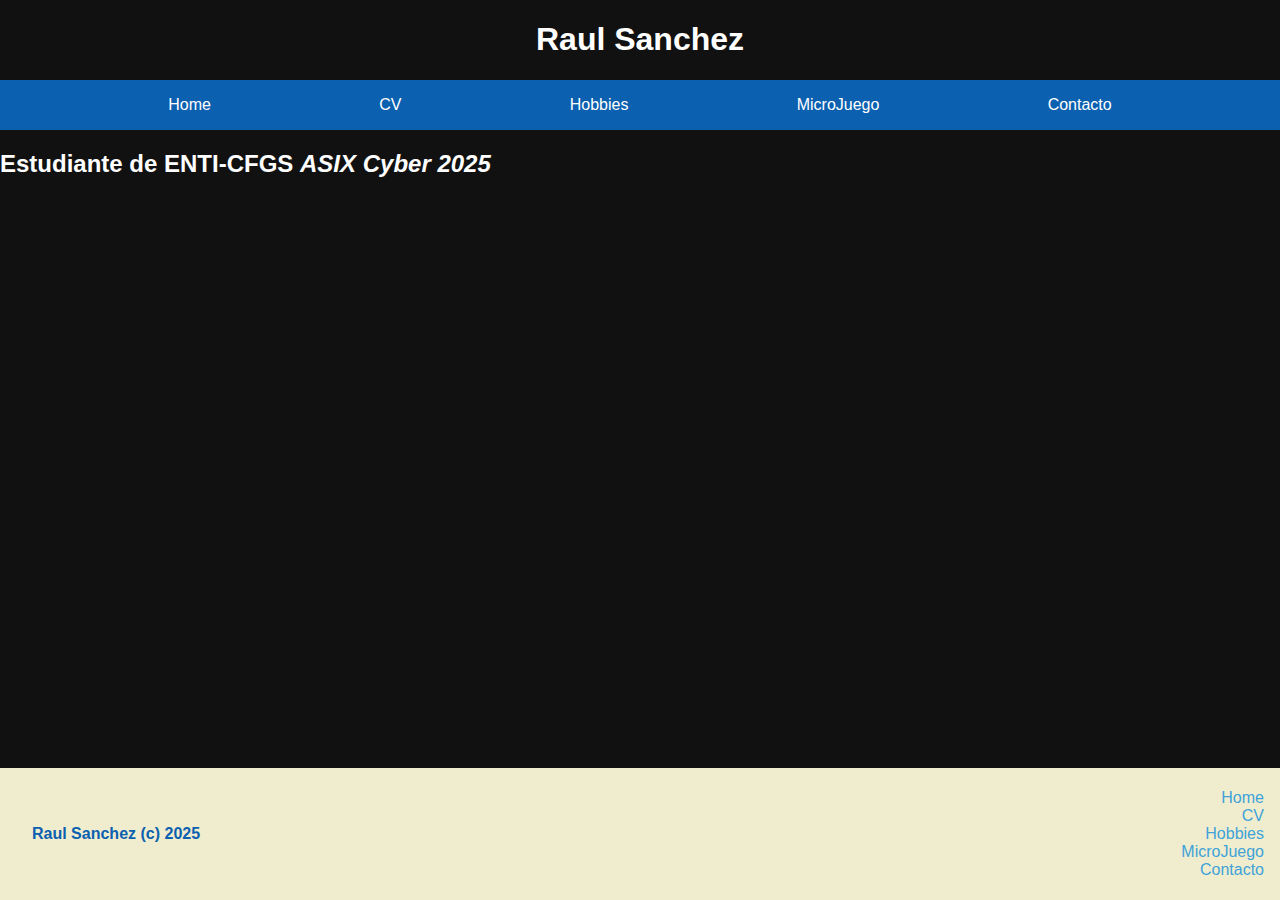
<file: index.html>
<!DOCTYPE html>
<html>
	<head>
		<title>Raul Sanchez</title>
		<link rel="stylesheet" href="estilo.css"/>
	</head>
	
		<body>
		<header>
			<h1>Raul Sanchez </h1>
				<nav>
					<ul>
						<li><a href="index.html">Home</a></li>
						<li><a href="CV.html">CV</a></li>
						<li><a href="hobbies.html">Hobbies</a></li>
						<li><a href="microjuego.html">MicroJuego</a></li>
						<li><a href="contacto.html">Contacto</a></li>
					</ul>
				</nav>
			</header>
			<main>
			<h2>Estudiante de<strong> ENTI-CFGS</strong>
			<strong><em>ASIX Cyber 2025</strong></em></h2>
			</main>
        <footer>
			<nav>
				<ul>
					<li><a href="index.html">Home</a></li>
					<li><a href="CV.html">CV</a></li>
					<li><a href="hobbies.html">Hobbies</a></li>
					<li><a href="microjuego.html">MicroJuego</a></li>
					<li><a href="contacto.html">Contacto</a></li>
				</ul>
			</nav>
            <p>Raul Sanchez (c) 2025</p>
        </footer>
		</body>
</html>
</file>
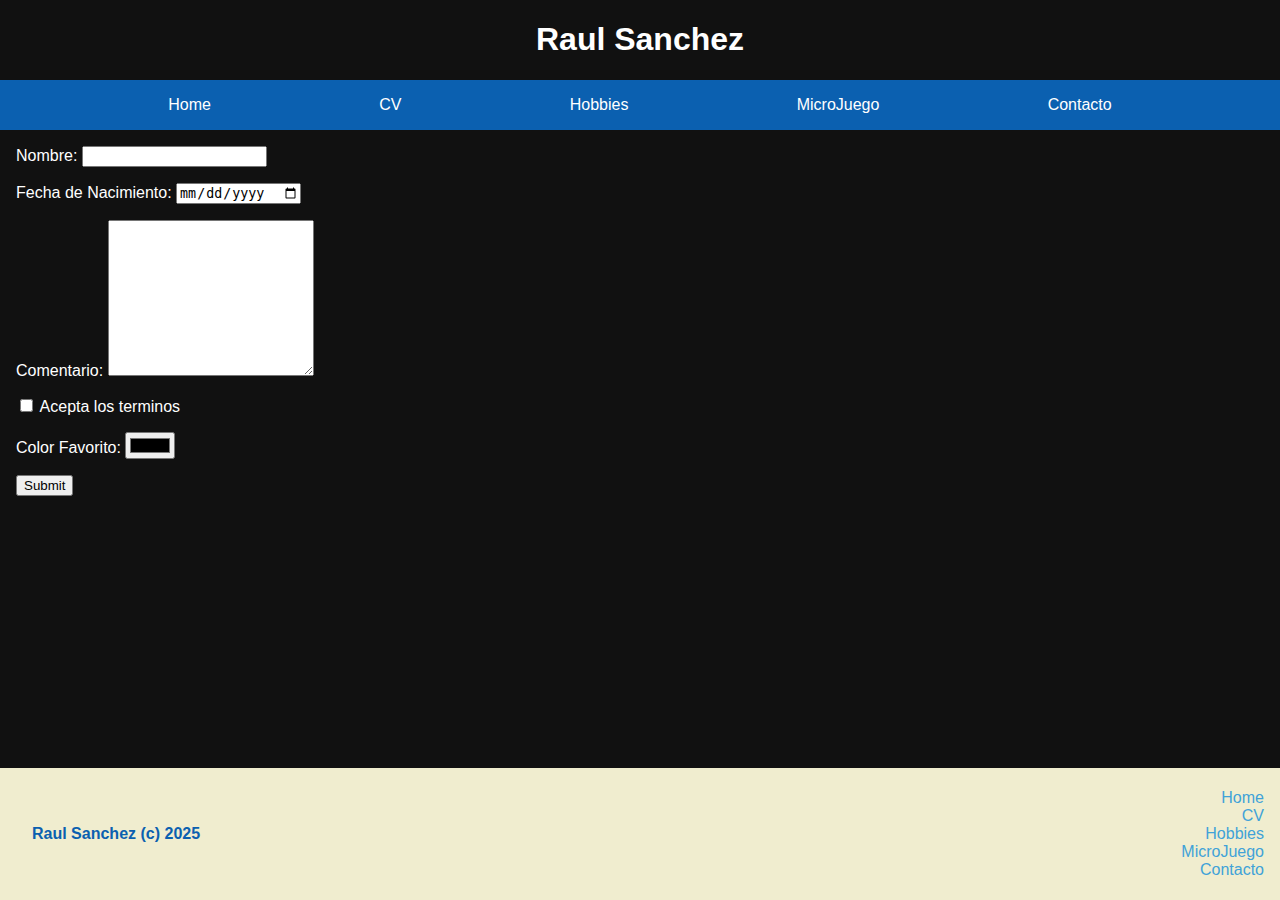
<file: Contacto.html>
<!DOCTYPE html>
<html>
	<head>
		<title>Raul Sanchez</title>
		<link rel="stylesheet" href="estilo.css"/>
		
		
	</head>
	
		<body>
			<header>
				<h1>Raul Sanchez</h1>
				<nav>
					<ul>
						<li><a href="index.html">Home</a></li>
						<li><a href="CV.html">CV</a></li>
						<li><a href="hobbies.html">Hobbies</a></li>
						<li><a href="microjuego.html">MicroJuego</a></li>
						<li><a href="contacto.html">Contacto</a></li>
					</ul>
				</nav>
			</header>
		<main>
			<form id="contact-form">
				<p id="nombre-campo"><label for ="campo-nombre">Nombre: </label><input type="text" name="Nombre" id="campo-nombre"/></p>
				<p id="fecha-campo"><label for ="campo-fecha">Fecha de Nacimiento: </label><input type="date" name="Fecha" id="campo-fecha"/></p>
				<!-- <p id="numero-campo"><label for="campo-numero">Edad: </label><input type="number" name="Edad" id="campo-numero" max="120"/></p> -->
				<!-- <p id="password-campo"><label for="campo-pass">Password: </label><input type ="password" name="Password" id="campo-pass"/></p> -->
				<p><label for="campo-comentario">Comentario: </label>
				<textarea id="campo-comentario" name="comentario"> </textarea> </p>
				<p id="check-campo"><input type="checkbox" name="Check" id="campo-checkbox"/><label for ="campo-checkbox"> Acepta los terminos</label></p>
				<p id="color-campo"><label for="campo-color">Color Favorito: </label><input type ="color" name="color" id="campo-color"/></p>
				<p><label for ="campo-enviar"></label><input type="submit" name="Enviar" id="campo-enviar"/></p>
			</form>
        </main>
        <footer>
			<nav>
				<ul>
					<li><a href="index.html">Home</a></li>
					<li><a href="CV.html">CV</a></li>
					<li><a href="hobbies.html">Hobbies</a></li>
					<li><a href="microjuego.html">MicroJuego</a></li>
					<li><a href="contacto.html">Contacto</a></li>
				</ul>
			</nav>
            <p>Raul Sanchez (c) 2025</p>
        </footer>
		<script type="text/javascript" src="contacto.js"></script>
    </body>
</html>
</file>
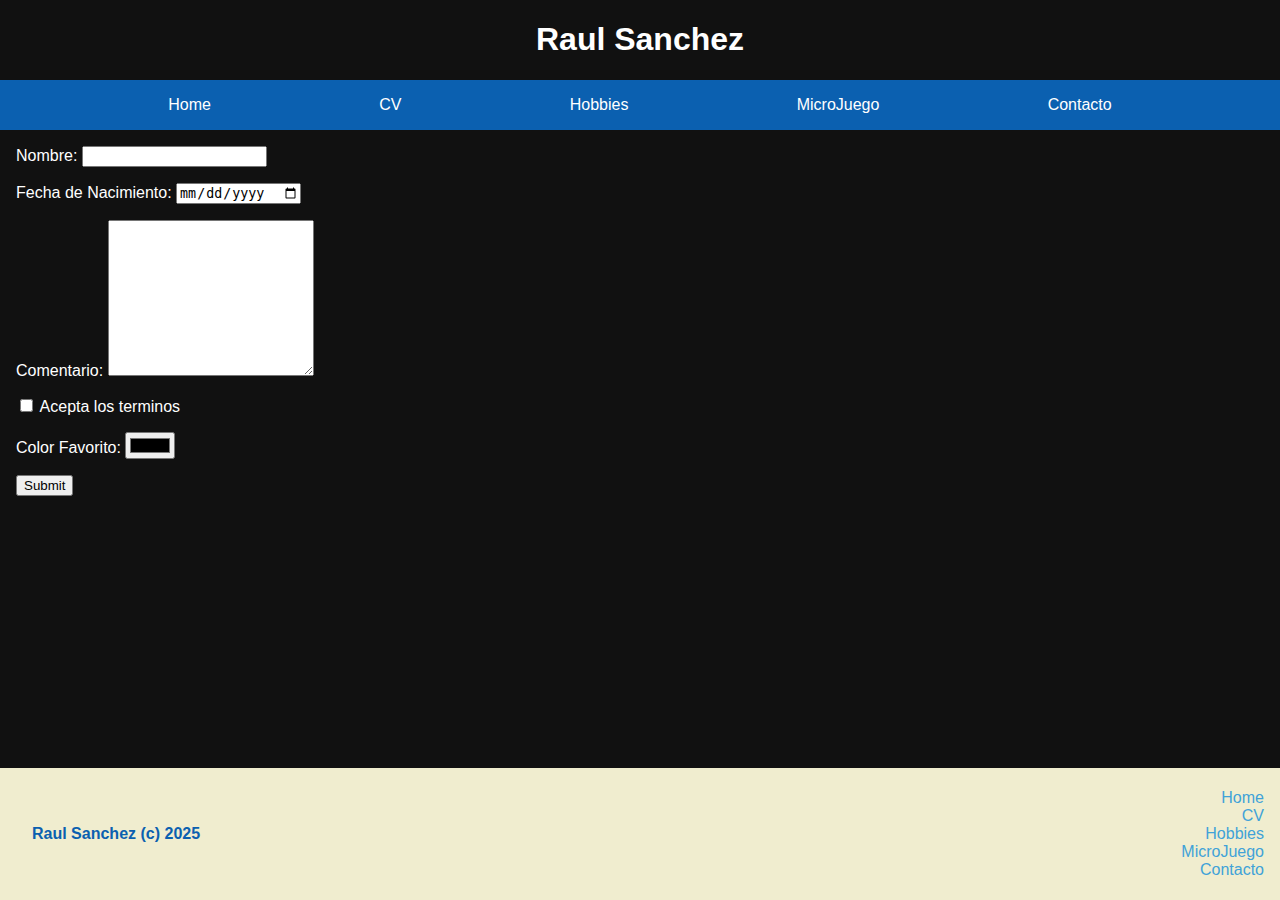
<file: contacto.html>
<!DOCTYPE html>
<html>
	<head>
		<title>Raul Sanchez</title>
		<link rel="stylesheet" href="estilo.css"/>
		
		
	</head>
	
		<body>
			<header>
				<h1>Raul Sanchez</h1>
				<nav>
					<ul>
						<li><a href="index.html">Home</a></li>
						<li><a href="CV.html">CV</a></li>
						<li><a href="hobbies.html">Hobbies</a></li>
						<li><a href="microjuego.html">MicroJuego</a></li>
						<li><a href="contacto.html">Contacto</a></li>
					</ul>
				</nav>
			</header>
		<main>
			<form id="contact-form">
				<p id="nombre-campo"><label for ="campo-nombre">Nombre: </label><input type="text" name="Nombre" id="campo-nombre"/></p>
				<p id="fecha-campo"><label for ="campo-fecha">Fecha de Nacimiento: </label><input type="date" name="Fecha" id="campo-fecha"/></p>
				<!-- <p id="numero-campo"><label for="campo-numero">Edad: </label><input type="number" name="Edad" id="campo-numero" max="120"/></p> -->
				<!-- <p id="password-campo"><label for="campo-pass">Password: </label><input type ="password" name="Password" id="campo-pass"/></p> -->
				<p><label for="campo-comentario">Comentario: </label>
				<textarea id="campo-comentario" name="comentario"> </textarea> </p>
				<p id="check-campo"><input type="checkbox" name="Check" id="campo-checkbox"/><label for ="campo-checkbox"> Acepta los terminos</label></p>
				<p id="color-campo"><label for="campo-color">Color Favorito: </label><input type ="color" name="color" id="campo-color"/></p>
				<p><label for ="campo-enviar"></label><input type="submit" name="Enviar" id="campo-enviar"/></p>
			</form>
        </main>
        <footer>
			<nav>
				<ul>
					<li><a href="index.html">Home</a></li>
					<li><a href="CV.html">CV</a></li>
					<li><a href="hobbies.html">Hobbies</a></li>
					<li><a href="microjuego.html">MicroJuego</a></li>
					<li><a href="contacto.html">Contacto</a></li>
				</ul>
			</nav>
            <p>Raul Sanchez (c) 2025</p>
        </footer>
		<script type="text/javascript" src="contacto.js"></script>
    </body>
</html>
</file>
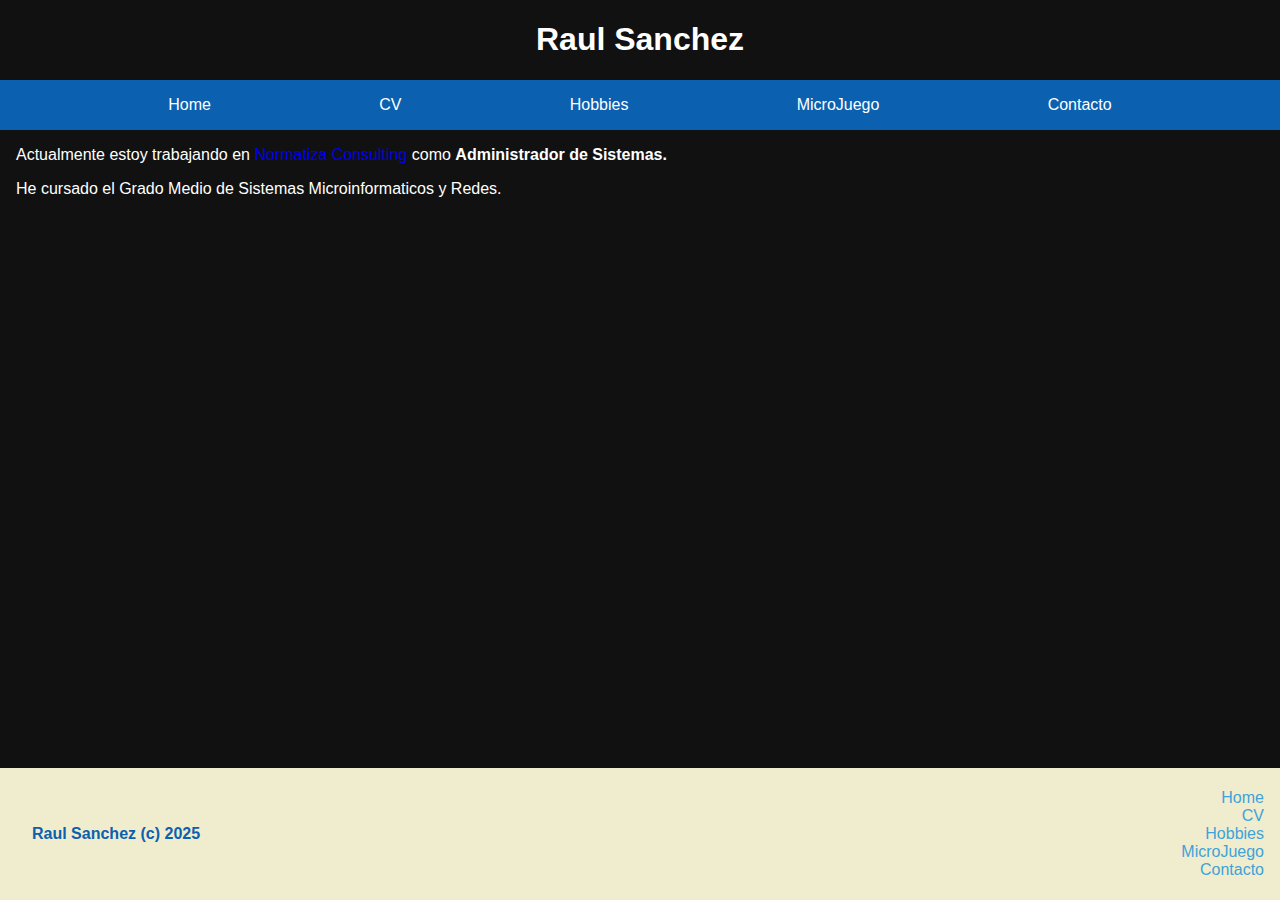
<file: CV.html>
<!DOCTYPE html>
<html>
	<head>
		<title>Raul Sanchez</title>
		<link rel="stylesheet" href="estilo.css"/>
	</head>
	
		<body>
			<header>
				<h1>Raul Sanchez</h1>
				<nav>
					<ul>
						<li><a href="index.html">Home</a></li>
						<li><a href="CV.html">CV</a></li>
						<li><a href="hobbies.html">Hobbies</a></li>
						<li><a href="microjuego.html">MicroJuego</a></li>
						<li><a href="contacto.html">Contacto</a></li>
					</ul>
				</nav>
			</header>
		<main>
            <p>Actualmente estoy trabajando en <a href="https://normatiza.es/">Normatiza Consulting</a> como <strong>Administrador de Sistemas.</strong></p>
            <p>He cursado el Grado Medio de Sistemas Microinformaticos y Redes.</p>
        </main>
        <footer>
			<nav>
				<ul>
					<li><a href="index.html">Home</a></li>
					<li><a href="CV.html">CV</a></li>
					<li><a href="hobbies.html">Hobbies</a></li>
					<li><a href="microjuego.html">MicroJuego</a></li>
					<li><a href="contacto.html">Contacto</a></li>
				</ul>
			</nav>
            <p>Raul Sanchez (c) 2025</p>
        </footer>
    </body>
</html>
</file>
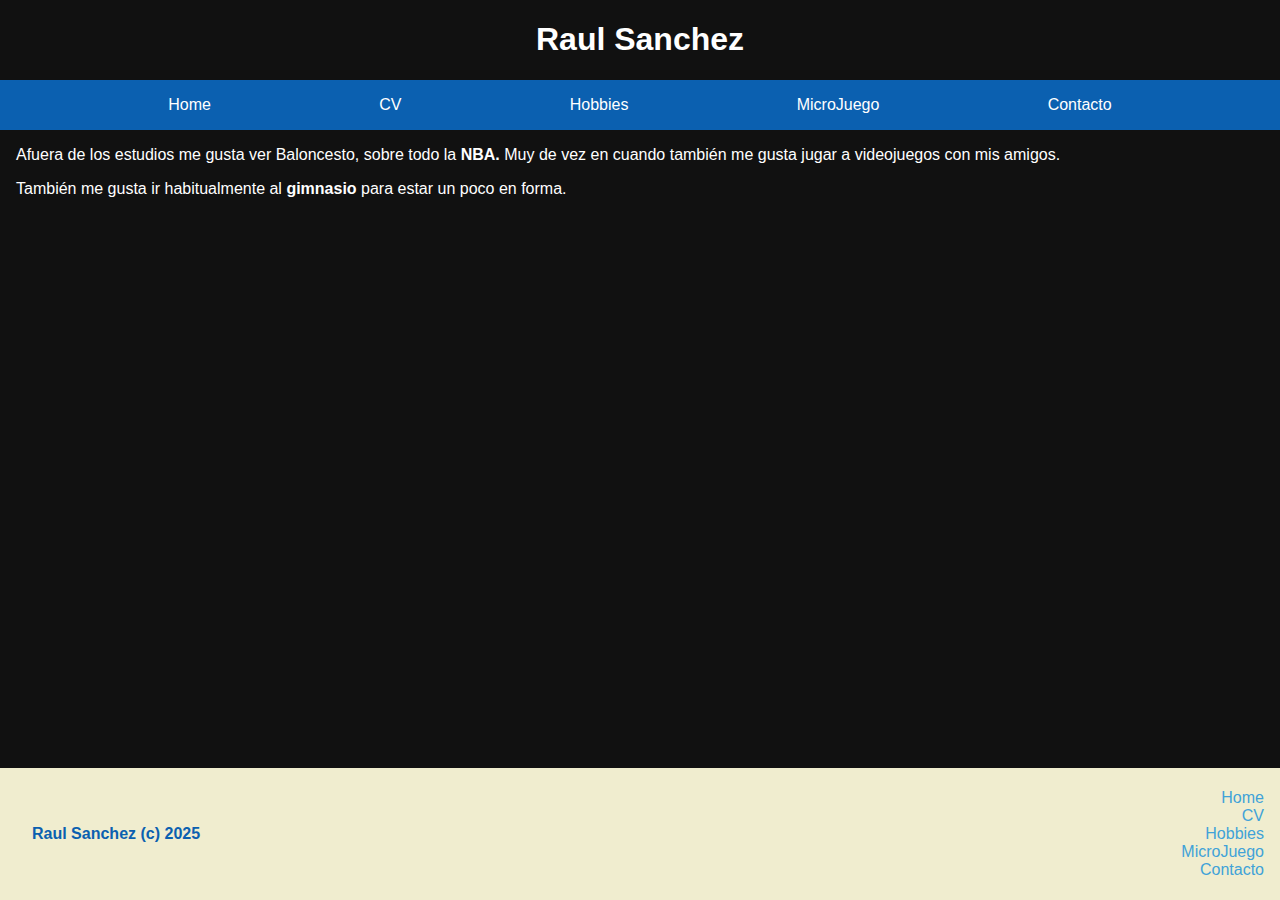
<file: hobbies.html>
<!DOCTYPE html>
<html>
	<head>
		<title>Raul Sanchez</title>
		<link rel="stylesheet" href="estilo.css"/>
	</head>
	
		<body>
			<header>
				<h1>Raul Sanchez</h1>
				<nav>
					<ul>
						<li><a href="index.html">Home</a></li>
						<li><a href="CV.html">CV</a></li>
						<li><a href="hobbies.html">Hobbies</a></li>
						<li><a href="microjuego.html">MicroJuego</a></li>
						<li><a href="contacto.html">Contacto</a></li>
					</ul>
				</nav>
			</header>
		<main>
            <p>Afuera de los estudios me gusta ver Baloncesto, sobre todo la <strong>NBA.</strong> Muy de vez en cuando también me gusta jugar a videojuegos con mis amigos.</p>
            <p>También me gusta ir habitualmente al <strong>gimnasio</strong> para estar un poco en forma.</p>
        </main>
        <footer>
			<nav>
				<ul>
					<li><a href="index.html">Home</a></li>
					<li><a href="CV.html">CV</a></li>
					<li><a href="hobbies.html">Hobbies</a></li>
					<li><a href="microjuego.html">MicroJuego</a></li>
					<li><a href="contacto.html">Contacto</a></li>
				</ul>
			</nav>
            <p>Raul Sanchez (c) 2025</p>
        </footer>
    </body>
</html>
</file>
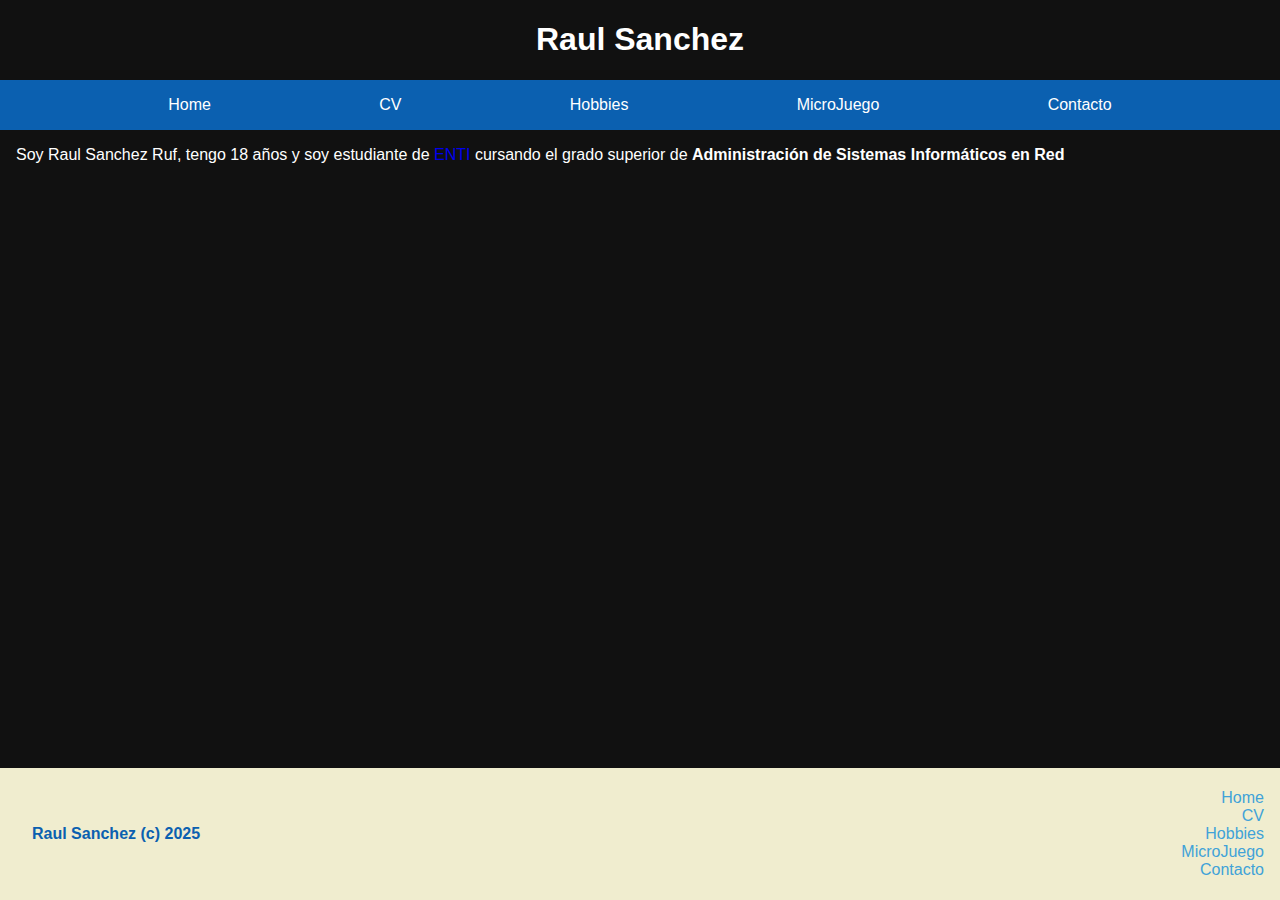
<file: home.html>
<!DOCTYPE html>
<html>
	<head>
		<title>Raul Sanchez</title>
		<link rel="stylesheet" href="estilo.css"/>
	</head>
	
		<body>
			<header>
				<h1>Raul Sanchez</h1>
				<nav>
					<ul>
						<li><a href="index.html">Home</a></li>
						<li><a href="CV.html">CV</a></li>
						<li><a href="hobbies.html">Hobbies</a></li>
						<li><a href="microjuego.html">MicroJuego</a></li>
						<li><a href="contacto.html">Contacto</a></li>
					</ul>
				</nav>
			</header>
		<main>
            <p>Soy Raul Sanchez Ruf, tengo 18 años y soy estudiante de <a href="https://enti.cat/es/"> ENTI</a> cursando el grado superior de <strong>Administración de Sistemas Informáticos en Red</strong></p>
        </main>
        <footer>
			<nav>
				<ul>
					<li><a href="index.html">Home</a></li>
					<li><a href="CV.html">CV</a></li>
					<li><a href="hobbies.html">Hobbies</a></li>
					<li><a href="microjuego.html">MicroJuego</a></li>
					<li><a href="contacto.html">Contacto</a></li>
				</ul>
			</nav>
            <p>Raul Sanchez (c) 2025</p>
        </footer>
    </body>
</html>
</file>
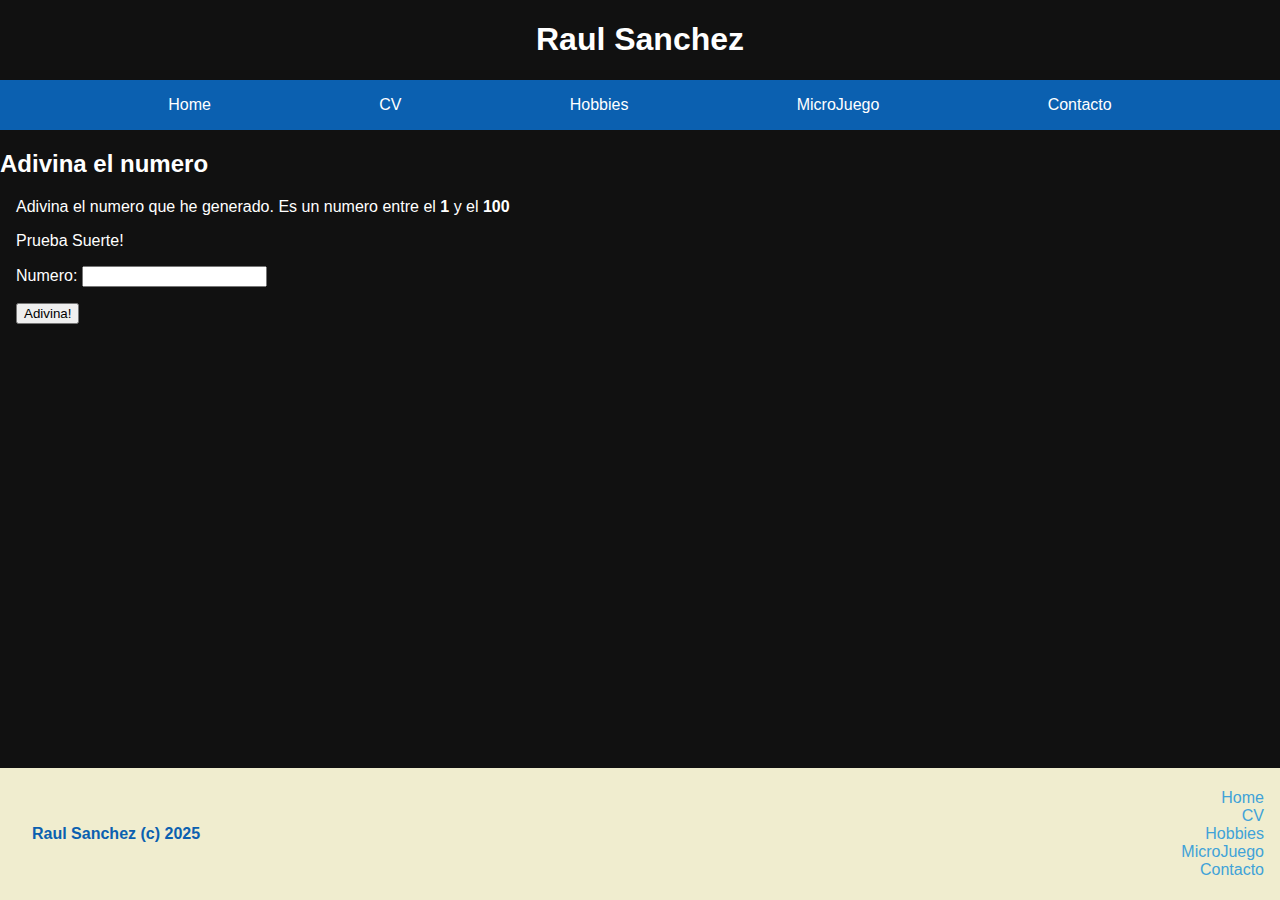
<file: microjuego.html>
<!DOCTYPE html>
<html>
	<head>
		<title>Raul Sanchez</title>
		<link rel="stylesheet" href="estilo.css"/>
		
		<script type="text/javascript" src="microjuegito.js"></script>
		
	</head>
	
		<body>
			<header>
				<h1>Raul Sanchez</h1>
				<nav class="navegacion-web">
					<ul>
						<li><a href="index.html">Home</a></li>
						<li><a href="CV.html">CV</a></li>
						<li><a href="hobbies.html">Hobbies</a></li>
						<li><a href="microjuego.html">MicroJuego</a></li>
						<li><a href="contacto.html">Contacto</a></li>
					</ul>
				</nav>
			</header>
		<main>
			<form>
				<h2>Adivina el numero </h2>
				<p>Adivina el numero que he generado. Es un numero entre el <strong>1 </strong> y el <strong>100 </strong></p>
				<p id="resultado">Prueba Suerte!</p>
				<p><label for="numero">Numero: </label><input type="number" name="tu-numero" id="numero"/></p>
				<p><label for ="campo-enviar"></label><input type="button" id="campo-enviar" value="Adivina!" onClick="compara_numero();"/></p>
			</form>
        </main>
        <footer>
			<nav class="navegacion-web">
				<ul>
					<li><a href="index.html">Home</a></li>
					<li><a href="CV.html">CV</a></li>
					<li><a href="hobbies.html">Hobbies</a></li>
					<li><a href="microjuego.html">MicroJuego</a></li>
					<li><a href="contacto.html">Contacto</a></li>
				</ul>
			</nav>
            <p>Raul Sanchez (c) 2025</p>
        </footer>
    </body>
</html>
</file>
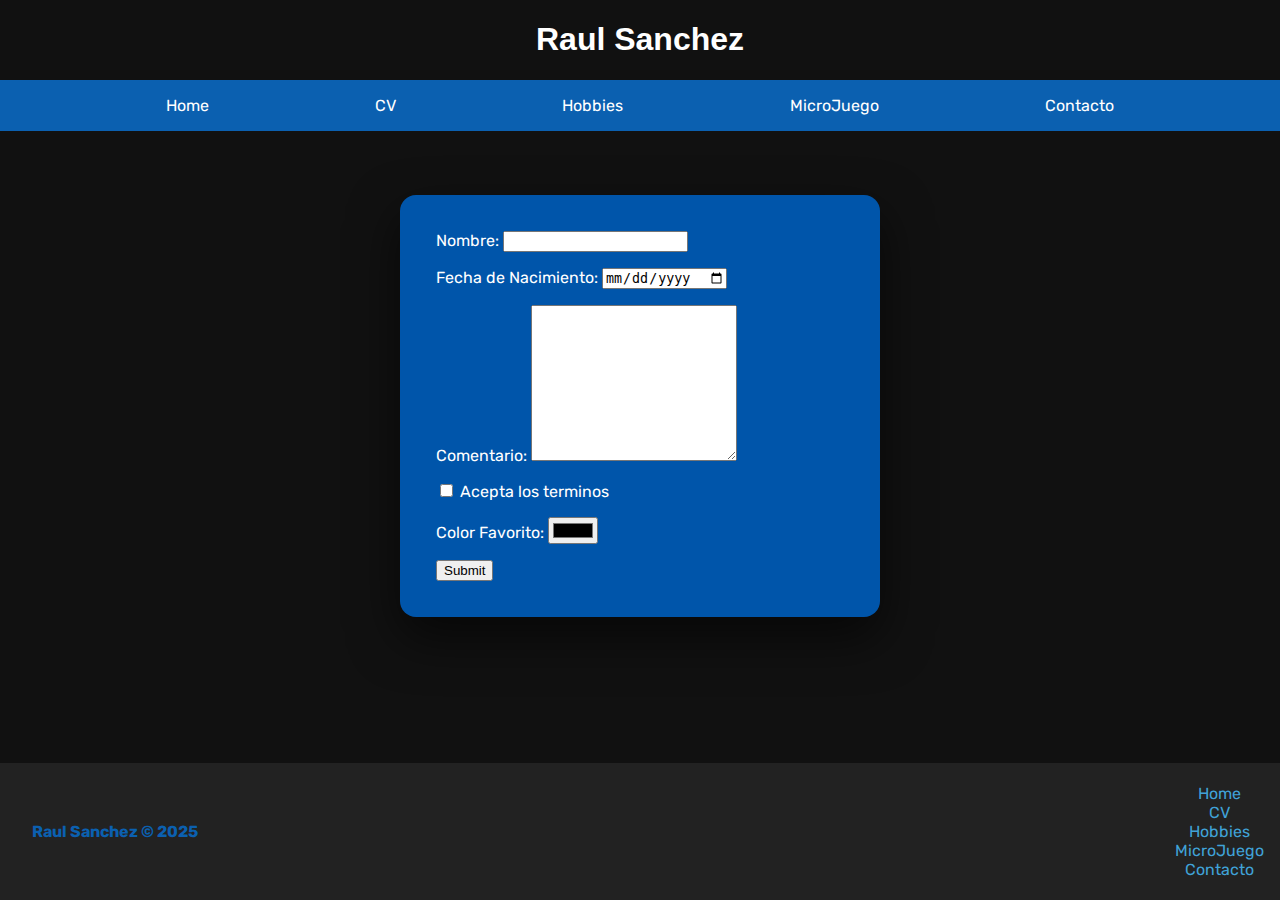
<file: Raul-ENTI.github.io/contacto.html>
<!DOCTYPE html>
<html>
	<head>
		<title>Raul Sanchez</title>
		<link rel="stylesheet" href="estilo.css"/>
		<link rel="preconnect" href="https://fonts.googleapis.com">
		<link rel="preconnect" href="https://fonts.gstatic.com" crossorigin>
		<link href="https://fonts.googleapis.com/css2?family=Rubik:ital,wght@0,300..900;1,300..900&display=swap" rel="stylesheet">	
	</head>
	
		<body>
			<header>
			<h1 class="titulo"><a href="index.html">Raul Sanchez</a></h1>
				<nav>
					<ul>
						<li><a href="index.html">Home</a></li>
						<li><a href="CV.html">CV</a></li>
						<li><a href="hobbies.html">Hobbies</a></li>
						<li><a href="microjuego.html">MicroJuego</a></li>
						<li><a href="contacto.html">Contacto</a></li>
					</ul>
				</nav>
			</header>
		<main>
			<section class="contacto-formulario">
				<form id="contact-form">
					<p id="nombre-campo"><label for ="campo-nombre">Nombre: </label><input type="text" name="Nombre" id="campo-nombre"/></p>
					<p id="fecha-campo"><label for ="campo-fecha">Fecha de Nacimiento: </label><input type="date" name="Fecha" id="campo-fecha"/></p>
					<!-- <p id="numero-campo"><label for="campo-numero">Edad: </label><input type="number" name="Edad" id="campo-numero" max="120"/></p> -->
					<!-- <p id="password-campo"><label for="campo-pass">Password: </label><input type ="password" name="Password" id="campo-pass"/></p> -->
					<p><label for="campo-comentario">Comentario: </label>
					<textarea id="campo-comentario" name="comentario"> </textarea> </p>
					<p id="check-campo"><input type="checkbox" name="Check" id="campo-checkbox"/><label for ="campo-checkbox"> Acepta los terminos</label></p>
					<p id="color-campo"><label for="campo-color">Color Favorito: </label><input type ="color" name="color" id="campo-color"/></p>
					<p><label for ="campo-enviar"></label><input type="submit" name="Enviar" id="campo-enviar"/></p>
				</form>
			</section>
        </main>
        <footer>
			<nav>
				<ul>
					<li><a href="index.html">Home</a></li>
					<li><a href="CV.html">CV</a></li>
					<li><a href="hobbies.html">Hobbies</a></li>
					<li><a href="microjuego.html">MicroJuego</a></li>
					<li><a href="contacto.html">Contacto</a></li>
				</ul>
			</nav>
            <p>Raul Sanchez © 2025</p>
        </footer>
		<script type="text/javascript" src="contacto.js"></script>
    </body>
</html>
</file>
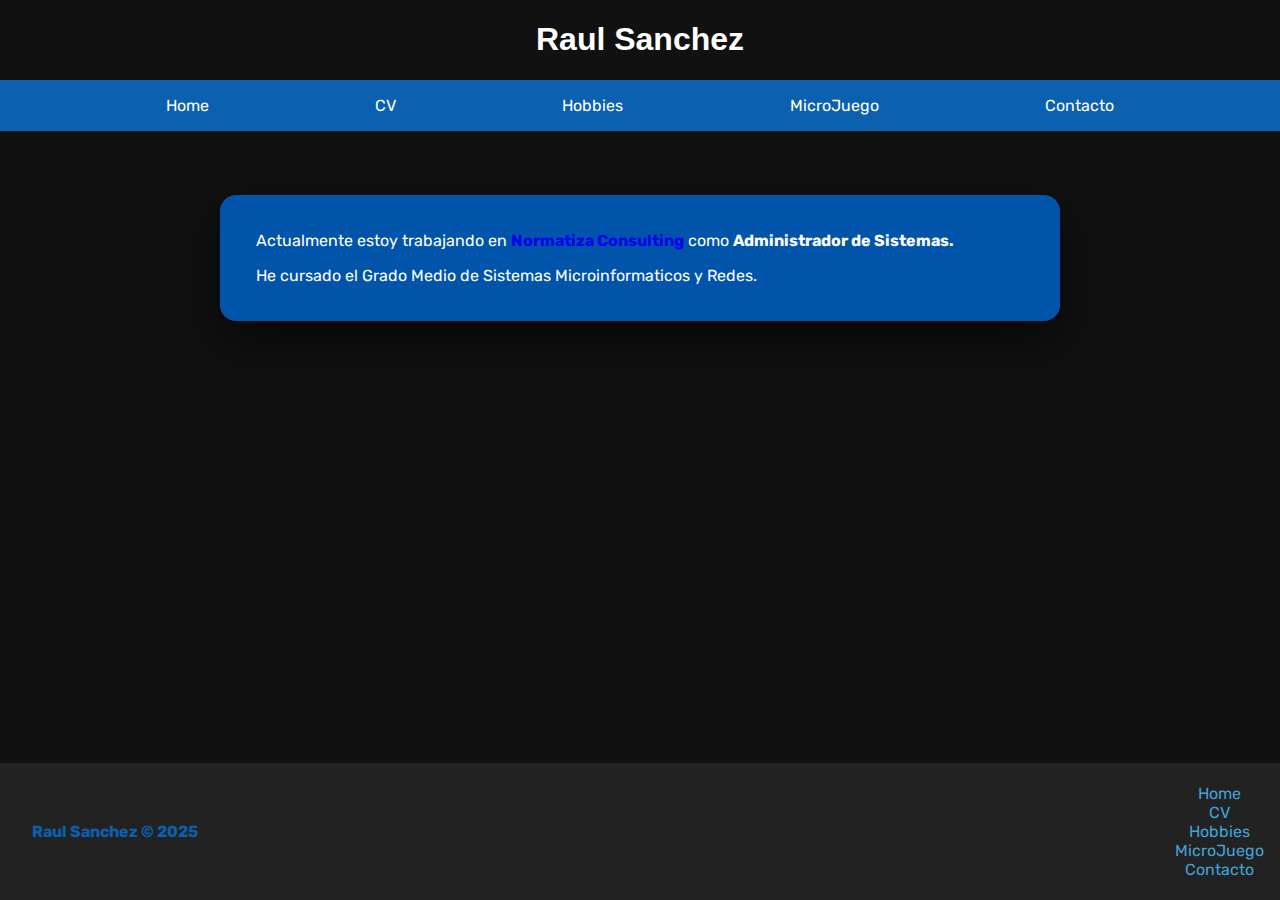
<file: Raul-ENTI.github.io/CV.html>
<!DOCTYPE html>
<html>
	<head>
		<title>Raul Sanchez</title>
		<link rel="stylesheet" href="estilo.css"/>
		<link rel="preconnect" href="https://fonts.googleapis.com">
		<link rel="preconnect" href="https://fonts.gstatic.com" crossorigin>
		<link href="https://fonts.googleapis.com/css2?family=Rubik:ital,wght@0,300..900;1,300..900&display=swap" rel="stylesheet">	
	</head>
	
		<body>
			<header>
			<h1 class="titulo"><a href="index.html">Raul Sanchez</a></h1>
				<nav>
					<ul>
						<li><a href="index.html">Home</a></li>
						<li><a href="CV.html">CV</a></li>
						<li><a href="hobbies.html">Hobbies</a></li>
						<li><a href="microjuego.html">MicroJuego</a></li>
						<li><a href="contacto.html">Contacto</a></li>
					</ul>
				</nav>
			</header>
		<main>
			<section class="CV-info">
				<p>Actualmente estoy trabajando en <a href="https://normatiza.es/"><strong>Normatiza Consulting</strong></a> como <strong>Administrador de Sistemas.</strong></p>
				<p>He cursado el Grado Medio de Sistemas Microinformaticos y Redes.</p>
			</section>
		</main>
        <footer>
			<nav>
				<ul>
					<li><a href="index.html">Home</a></li>
					<li><a href="CV.html">CV</a></li>
					<li><a href="hobbies.html">Hobbies</a></li>
					<li><a href="microjuego.html">MicroJuego</a></li>
					<li><a href="contacto.html">Contacto</a></li>
				</ul>
			</nav>
            <p>Raul Sanchez © 2025</p>
        </footer>
    </body>
</html>
</file>
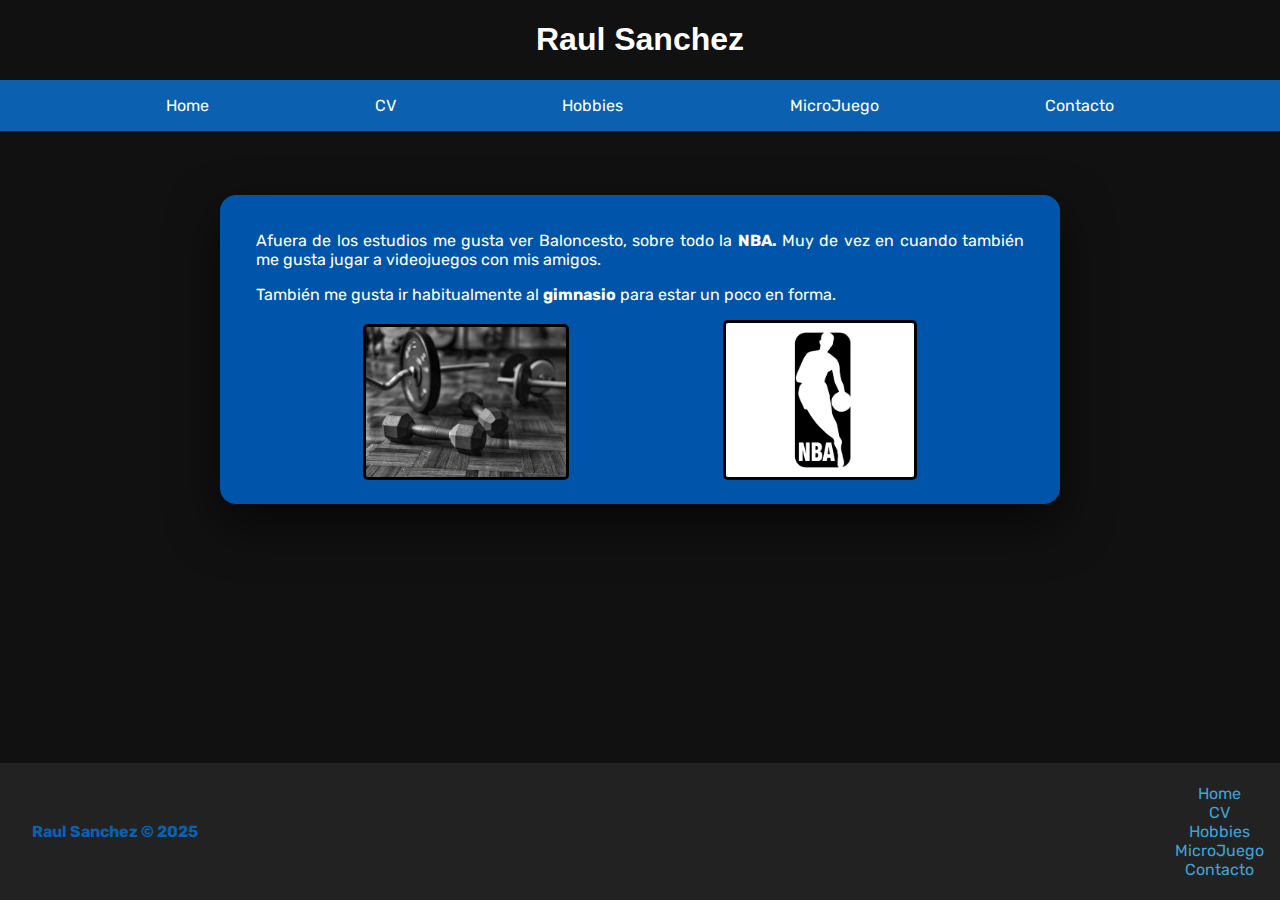
<file: Raul-ENTI.github.io/hobbies.html>
<!DOCTYPE html>
<html>
	<head>
		<title>Raul Sanchez</title>
		<link rel="stylesheet" href="estilo.css"/>
		<link rel="preconnect" href="https://fonts.googleapis.com">
		<link rel="preconnect" href="https://fonts.gstatic.com" crossorigin>
		<link href="https://fonts.googleapis.com/css2?family=Rubik:ital,wght@0,300..900;1,300..900&display=swap" rel="stylesheet">	
	</head>
		<body>
			<header>
			<h1 class="titulo"><a href="index.html">Raul Sanchez</a></h1>
				<nav>
					<ul>
						<li><a href="index.html">Home</a></li>
						<li><a href="CV.html">CV</a></li>
						<li><a href="hobbies.html">Hobbies</a></li>
						<li><a href="microjuego.html">MicroJuego</a></li>
						<li><a href="contacto.html">Contacto</a></li>
					</ul>
				</nav>
			</header>
		<main>
			<section class="hobbies-info">
				<p>Afuera de los estudios me gusta ver Baloncesto, sobre todo la <strong>NBA.</strong> Muy de vez en cuando también me gusta jugar a videojuegos con mis amigos.</p>
				<p>También me gusta ir habitualmente al <strong>gimnasio</strong> para estar un poco en forma.</p>
					<img class="gym" src="imgs/gym.png" alt="gym"/>
					<img class="nba" src="imgs/nba.png" alt="nba"/>
				<p hidden>Este texto se encuentra oculto.</p>
			</section>
		</main>
        <footer>
			<nav>
				<ul>
					<li><a href="index.html">Home</a></li>
					<li><a href="CV.html">CV</a></li>
					<li><a href="hobbies.html">Hobbies</a></li>
					<li><a href="microjuego.html">MicroJuego</a></li>
					<li><a href="contacto.html">Contacto</a></li>
				</ul>
			</nav>
            <p>Raul Sanchez © 2025</p>
        </footer>
    </body>
</html>
</file>
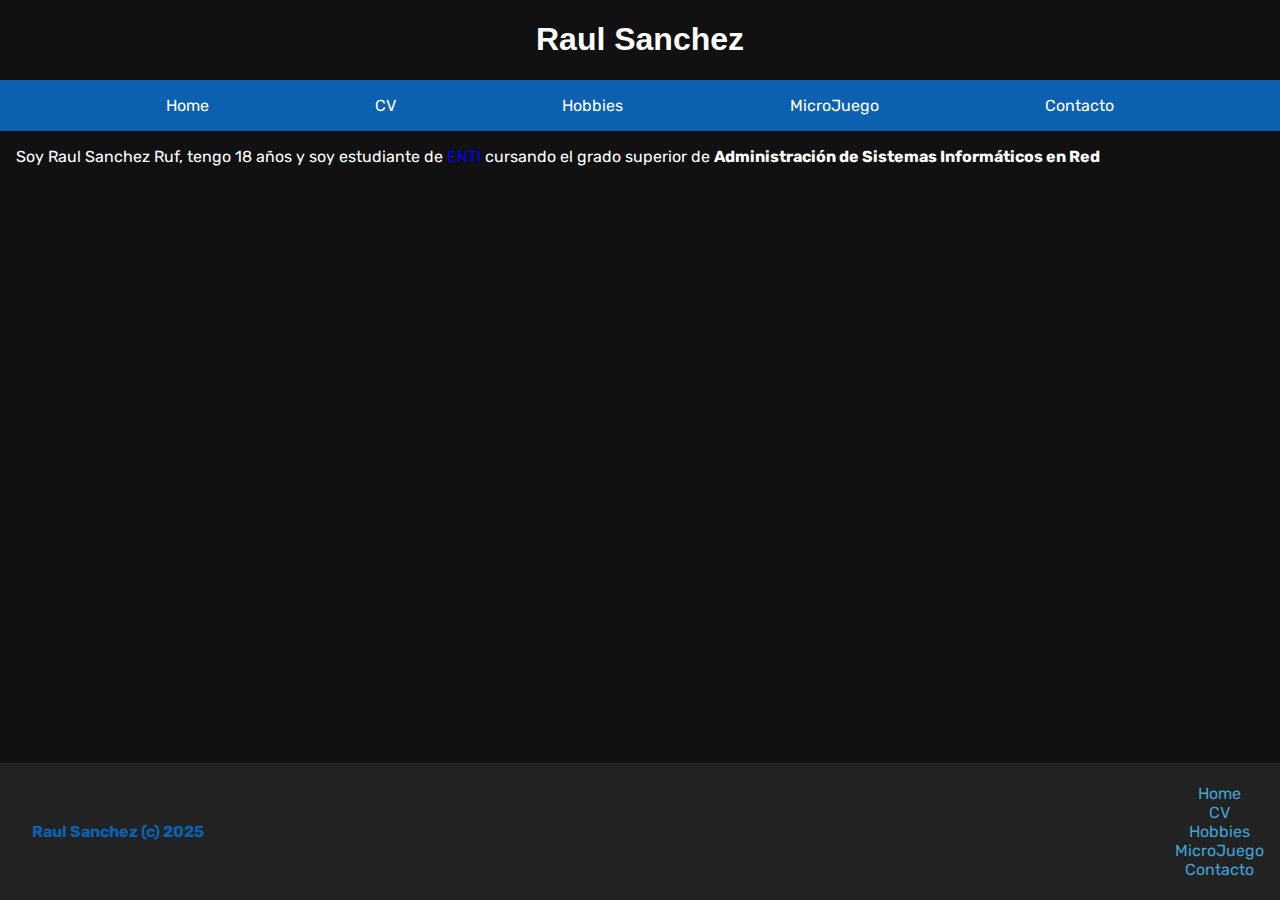
<file: Raul-ENTI.github.io/home.html>
<!DOCTYPE html>
<html>
	<head>
		<title>Raul Sanchez</title>
		<link rel="stylesheet" href="estilo.css"/>
		<link rel="preconnect" href="https://fonts.googleapis.com">
		<link rel="preconnect" href="https://fonts.gstatic.com" crossorigin>
		<link href="https://fonts.googleapis.com/css2?family=Rubik:ital,wght@0,300..900;1,300..900&display=swap" rel="stylesheet">	
	</head>
	
		<body>
			<header>
			<h1 class="titulo"><a href="index.html">Raul Sanchez</a></h1>
				<nav>
					<ul>
						<li><a href="index.html">Home</a></li>
						<li><a href="CV.html">CV</a></li>
						<li><a href="hobbies.html">Hobbies</a></li>
						<li><a href="microjuego.html">MicroJuego</a></li>
						<li><a href="contacto.html">Contacto</a></li>
					</ul>
				</nav>
			</header>
		<main>
            <p>Soy Raul Sanchez Ruf, tengo 18 años y soy estudiante de <a href="https://enti.cat/es/"> ENTI</a> cursando el grado superior de <strong>Administración de Sistemas Informáticos en Red</strong></p>
        </main>
        <footer>
			<nav>
				<ul>
					<li><a href="index.html">Home</a></li>
					<li><a href="CV.html">CV</a></li>
					<li><a href="hobbies.html">Hobbies</a></li>
					<li><a href="microjuego.html">MicroJuego</a></li>
					<li><a href="contacto.html">Contacto</a></li>
				</ul>
			</nav>
            <p>Raul Sanchez (c) 2025</p>
        </footer>
    </body>
</html>
</file>
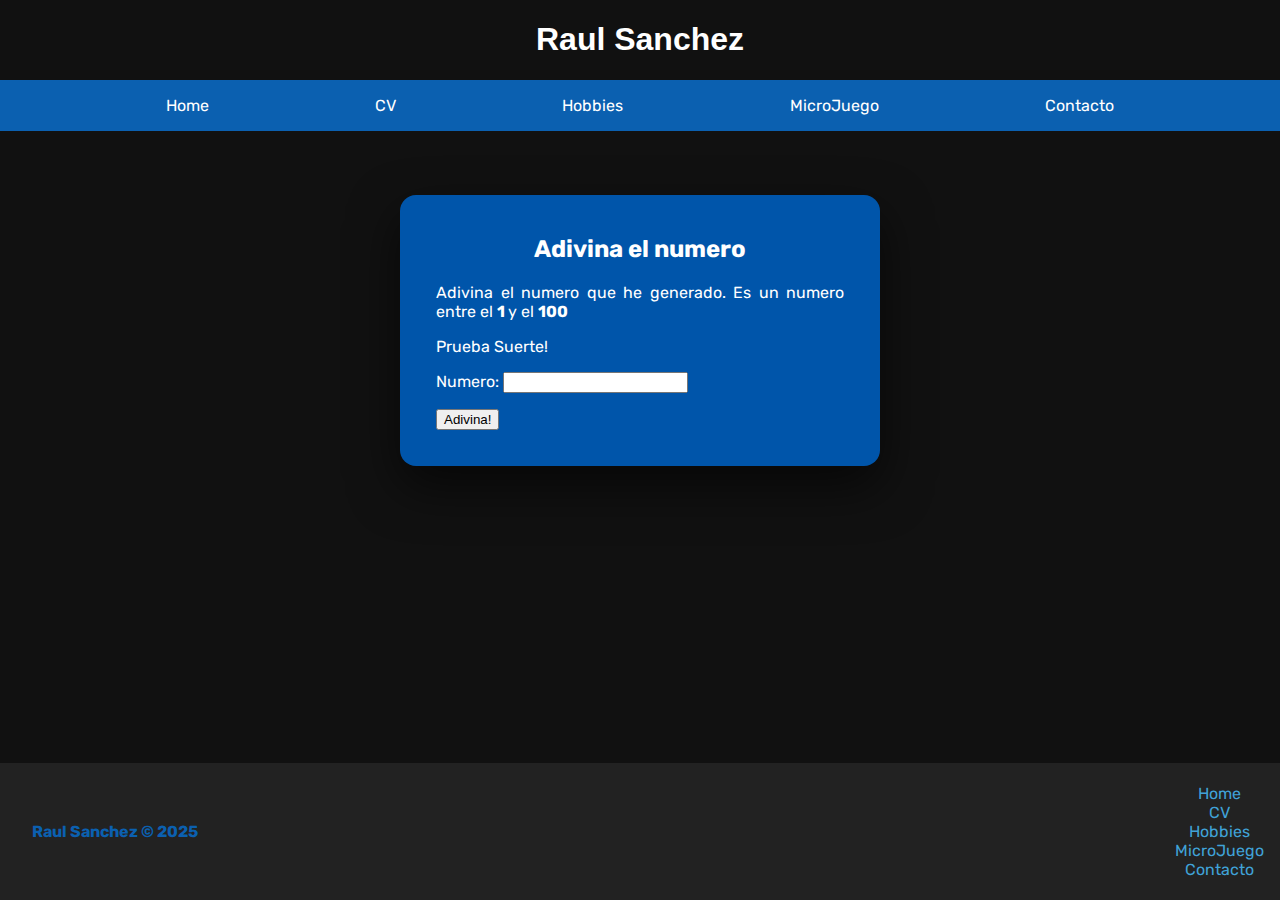
<file: Raul-ENTI.github.io/microjuego.html>
<!DOCTYPE html>
<html>
	<head>
		<title>Raul Sanchez</title>
		<script type="text/javascript" src="microjuegito.js"></script>
		<link rel="stylesheet" href="estilo.css"/>
		<link rel="preconnect" href="https://fonts.googleapis.com">
		<link rel="preconnect" href="https://fonts.gstatic.com" crossorigin>
		<link href="https://fonts.googleapis.com/css2?family=Rubik:ital,wght@0,300..900;1,300..900&display=swap" rel="stylesheet">	
	</head>
	
		<body>
			<header>
			<h1 class="titulo"><a href="index.html">Raul Sanchez</a></h1>
				<nav class="navegacion-web">
					<ul>
						<li><a href="index.html">Home</a></li>
						<li><a href="CV.html">CV</a></li>
						<li><a href="hobbies.html">Hobbies</a></li>
						<li><a href="microjuego.html">MicroJuego</a></li>
						<li><a href="contacto.html">Contacto</a></li>
					</ul>
				</nav>
			</header>
		<main>
		<section class="adivina-numero">
			<form>
				<h2>Adivina el numero </h2>
				<p>Adivina el numero que he generado. Es un numero entre el <strong>1 </strong> y el <strong>100 </strong></p>
				<p id="resultado">Prueba Suerte!</p>
				<p><label for="numero">Numero: </label><input type="number" name="tu-numero" id="numero"/></p>
				<p><label for ="campo-enviar"></label><input type="button" id="campo-enviar" value="Adivina!" onClick="compara_numero();"/></p>
			</form>
		</section>

        </main>
        <footer>
			<nav class="navegacion-web">
				<ul>
					<li><a href="index.html">Home</a></li>
					<li><a href="CV.html">CV</a></li>
					<li><a href="hobbies.html">Hobbies</a></li>
					<li><a href="microjuego.html">MicroJuego</a></li>
					<li><a href="contacto.html">Contacto</a></li>
				</ul>
			</nav>
            <p>Raul Sanchez © 2025</p>
        </footer>
    </body>
</html>
</file>
<file: estilo.css>
body {
	background-color: #111111;
	color: #ffffff;
	font-family: sans-serif;
	margin:0;
}

body a {
	text-decoration: none;
}
body p {
	margin: 16px;
}

header h1{
	text-align: center;
	font-family: sans-serif;
}

header p {
	color: #ff6500;
}

nav ul li {
	list-style-type: none;
}

header nav ul{
	display:flex;
	justify-content:space-evenly;
	background-color:#0B60B0;
	padding: 16px 0 16px 0;
}
header nav ul li{
	display: inline-block;
}
header nav ul a {
	color: #ffffff;
	
}

header nav ul a:hover {
	background-color: #40A2D8;
	font-weight: bold;
	padding: 16px 16px 16px 16px;
	transform: scale(1.1);
    transition: 0.3s ease;
}

main p {
	text-align: justify;
}
footer {
	background-color: #F0EDCF; 
	display: flex;
	flex-direction: row-reverse;
	justify-content: space-between;
	align-items: center;
	padding: 5px 16px 5px 16px;
	position: absolute;
	bottom: 0;
	width: auto;
	right:0;
	left:0;
}
footer p{
	color: #0B60B0;
	font-weight: bold;
	}
footer nav ul {
	padding: 0;
	text-align: right;
}

footer nav ul a {
	color: #40A2D8;
}

footer nav ul a:hover {
	font-weight: bold;
		}
.error{
	color: #ff0000;
}
.win{
	color: #00ff00;
}

.error-contact{
	color: #ff0000;
}

#campo-comentario{
	width:200px;
	height:150px;
}
</file>
<file: Raul-ENTI.github.io/estilo.css>
body {
	background-color: #111111;
	color: #ffffff;
	font-family: 'Rubik',sans-serif;
	margin:0;
}

body a {
	text-decoration: none;
}
body p {
	margin: 16px;
}

header h1{
	text-align: center;
	font-family: sans-serif;
}
header a{
	text-decoration: none;
	color:inherit;
	
}
header p {
	color: #ff6500;
}

nav ul li {
	list-style-type: none;
}

header nav ul{
	display:flex;
	justify-content:space-evenly;
	background-color:#0B60B0;
	padding: 16px 0 16px 0;
}
header nav ul li{
	display: inline-block;
}
header nav ul a {
	color: #ffffff;
	
}

header nav ul a:hover {
	background-color: #40A2D8;
	font-weight: bold;
	padding: 16px 16px 16px 16px;
	transform: scale(1.1);
    transition: 0.3s ease;
}

main p {
	text-align: justify;
}
footer {
	background-color: #222222; 
	display: flex;
	flex-direction: row-reverse;
	justify-content: space-between;
	align-items: center;
	padding: 5px 16px 5px 16px;
	position: absolute;
	bottom: 0;
	width: auto;
	right:0;
	left:0;
}
footer p{
	color: #0B60B0;
	font-weight: bold;
	}
footer nav{
	display:block;
	margin-left
}
footer nav ul {
	padding: 0;
	text-align: center;
}

footer nav ul a {
	color: #40A2D8;
}

footer nav ul a:hover {
	font-weight: bold;
		}
.error{
	color: #ff0000;
}
.win{
	color: #00ff00;
}

.error-contact{
	color: #ff0000;
}

#campo-comentario{
	width:200px;
	height:150px;
}

.presentation{
	
	border-radius: 15px;
	padding: 30px;
	background-color: #0055AA;
	color: white;
	text-align: center;
	box-shadow: 0 20px 50px rgba(0, 0, 0, 0.6); /* sombra más grande y más opaca */
	max-width: 1000px;
	margin: 10px;
	margin-left: 50px;
	margin-right: 60px;
	display: inline-block;
}

.presentation h3{
	text-align:justify;
	margin-left: 20px;
	margin-right: 20px;
}
.tecnologias{
	padding: 20px;
	background-color: #0055AA;
	color: white;
	text-align: center;
	box-shadow: 0 20px 50px rgba(0, 0, 0, 0.6); 
	max-width: 300px;
	margin-right: auto;
	margin-right: auto;
	display: inline-block;
	margin: 50px;
	margin-left: 30px;
  
}

.tecnologias ul li {
	font-size: 18px;
	font-weight:bold;
}
.presentation h2 {
	font-size: 27px;
}
.presentation img{
	text-align: center;
}
.enti{
	text-align:left;
	width: 66px;
	height: auto;
	margin-left:0;
	display:inline-block;
	margin-left: 60px;
	margin:0px;
}
.htb{
	text-align:left;
	width: 150px;
	height: auto;
	margin-left:0;
	display:inline-block;
	margin-left: 100px;
	
}
.contacto-formulario{
	padding: 20px;
	text-align: center;
	border-radius: 16px;
	box-shadow: 0 20px 50px rgba(0, 0, 0, 0.6);
	width: 440px;
	height: auto;
	margin-top: 64px;
	margin-left: auto;
	margin-right: auto;
	background-color: #0055AA;
	
}
.adivina-numero{
	padding: 20px;
	text-align: center;
	border-radius: 16px;
	box-shadow: 0 20px 50px rgba(0, 0, 0, 0.6);
	width: 440px;
	height: auto;
	margin-top: 64px;
	margin-left: auto;
	margin-right: auto;
	background-color: #0055AA;
}

.hobbies-info{
	padding: 20px;
	text-align: center;
	border-radius: 16px;
	box-shadow: 0 20px 50px rgba(0, 0, 0, 0.6);
	width: 800px;
	height: auto;
	margin-top: 64px;
	margin-left: auto;
	margin-right: auto;
	background-color: #0055AA;
}
.gym{
	border-radius:5px;
	border:3px solid #000000;
	width: 200px;
	height: auto;
	margin-left:0;
	display:inline-block;
	align-content:left;
	}
.nba{
	border-radius:5px;
	border:3px solid #000000;
	width: 188px;
	height: auto;
	margin-left:0;
	display:inline-block;
	align-content:left;
	margin-left:150px;
}

.CV-info{
	padding: 20px;
	text-align: center;
	border-radius: 16px;
	box-shadow: 0 20px 50px rgba(0, 0, 0, 0.6);
	width: 800px;
	height: auto;
	margin-top: 64px;
	margin-left: auto;
	margin-right: auto;
	background-color: #0055AA
}
</file>
